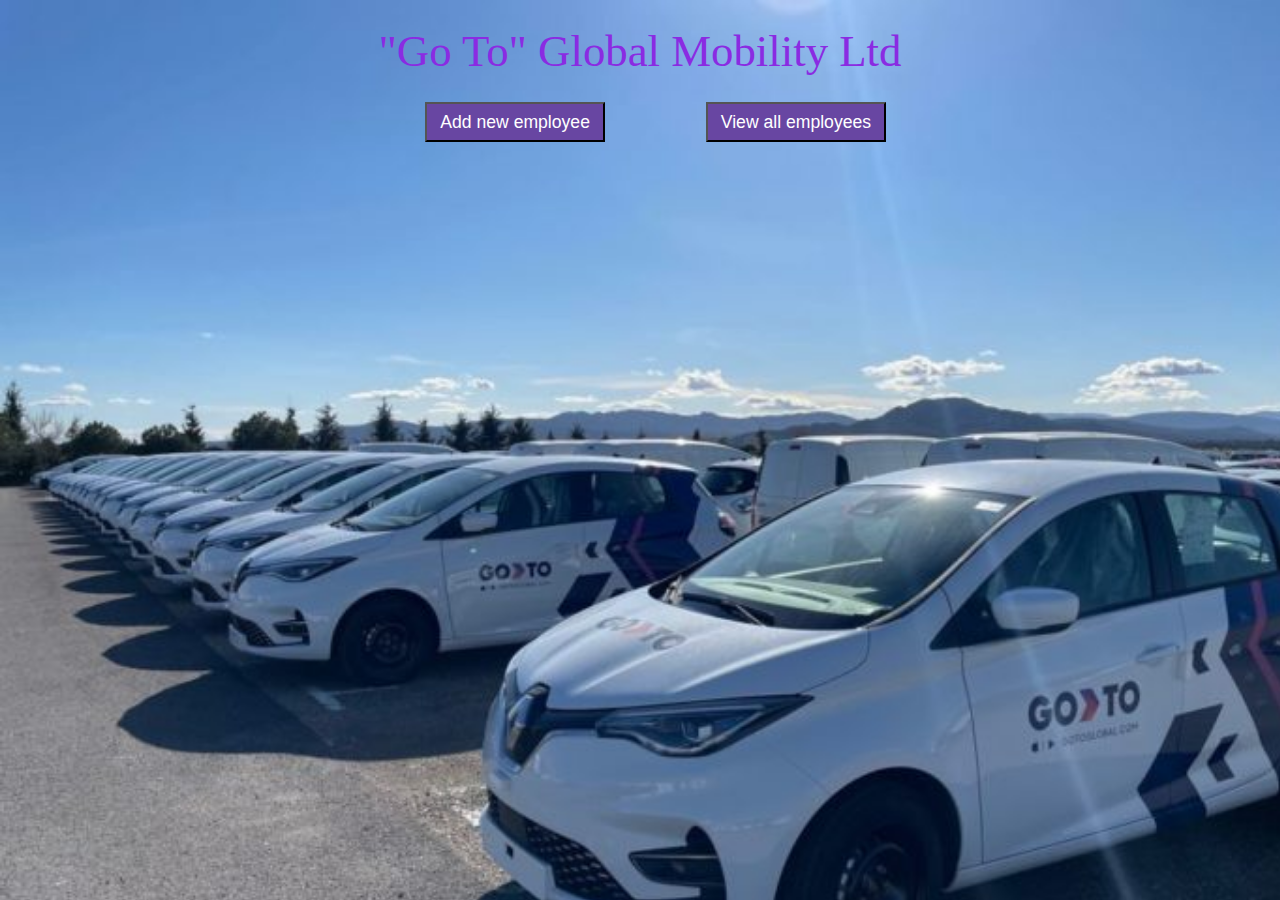
<file: index.html>
<!DOCTYPE html>
<html lang="en">

<head>
    <meta charset="UTF-8">
    <meta http-equiv="X-UA-Compatible" content="IE=edge">
    <meta name="viewport" content="width=device-width, initial-scale=1.0">
    <link rel="stylesheet" href="styles/employees.css">
    <link rel="shortcut icon" href="styles/image/299396.png" type="image/x-icon">
    <title>Company</title>
</head>
<header id ="header"> "Go To" Global Mobility Ltd </header>
<body>
     <section id ="button">
        
     </section>
    <section id="form-section">
       
    </section>
    <section id="table-section">

    </section>
    <div class = "Result-message">Employee added successfully</div>
    <script src="src/main.js" type="module"></script>
</body>
</html>
</file>
<file: styles/employees.css>
body
{
    background: url(/styles/image/goto-e1616486128974.jpeg);
    background-repeat: repeat;
    background-size: 110%;
   
}

.Result-message
{
    display: none;
    text-align: center;
    color: rgb(104, 70, 162);
    font-size: 180%;
    margin-top: 0;
}

#header
{
    display: flex;
    font-size: 280%;
    justify-content: center;  
    margin-top: 5%;
    margin-bottom: 30px;
    color: blueviolet;
}
#table-section
{
    display: none;
    justify-content: center;
}
#form-section
{
    display: none;
}

.AllEmployee
{
    margin-left: 5em;
    margin-top: 30px;
    margin-bottom: 20px;
    align-items: center;
    width: 180px;
    height: 40px;
    font-size: 110%;
    background: rgb(104, 70, 162);
    color: white;
    border-color: black;
}
.NewEmployee
{
    margin-left: 5em;
    align-items: center;
    width: 180px;
    height: 40px;
    font-size: 110%;
    background: rgb(104, 70, 162);
    color: white;
    border-color: black;
}
.form-input
{
    display: block;
    justify-content: center; 
    width: 250px;
    height: 25px;
    margin-left: 15%;
    margin-right: 20px;
    margin-bottom: 10px;
    font-size: 150%;
    align-items: center;
}
.form-birthYear
{
    display: block;
    justify-content: center; 
    width: 250px;
    height: 25px;
    margin-left: 15%;
    margin-right: 20px;
    margin-bottom: 10px;
    font-size: 150%;
    align-items: center;
}
.form-salary
{
    display: block;
    justify-content: center; 
    width: 250px;
    height: 25px;
    margin-left: 15%;
    margin-right: 20px;
    margin-bottom: 10px;
    font-size: 150%;
    align-items: center;
}
.submit
{
    margin-left: 5em;
    margin-top: 30px;
    margin-bottom: 5px;
    align-items: center;
  font-size: 120%;
  text-align: center;
  background: blueviolet;
  color: white;
  border-color: brown;
}
.reset
{
    margin-left: 30px;
    margin-top: 30px;
    margin-bottom: 5px;
    align-items: center;
  font-size: 120%;
  text-align: center;
  background: blueviolet;
  color: white;
  border-color: brown;
}
.form-select 
{
    width: 100px;
    font-size: 120%;
    margin-top: 20px;
    margin-bottom: 10px;  
}

.select-label {
    margin-left: 16%;
    margin-top: 10px;
    font-size: 1.5em;
}
.table-logo
{
    margin-top: 50px;
    margin-bottom: 10px;
    display: block;
    text-align: center;
    color: blue;
    font-size: 1.5em
}
.table-style
{
    text-align: center;
    outline: 2px solid #000;
}

@media (min-width: 560px)

{
    #header
{
    font-size: 250%;
    margin-top: 5px;
    margin-bottom: 5px;
}
.AllEmployee
{
    margin-left: 5.5em;
    margin-top: 5px;
    margin-bottom: 15px;
}
.NewEmployee
{
    margin-left: 5.5em;
    margin-top: 5px;
    margin-bottom: 15px;
}
.form-input
{
    width: 250px;
    height: 20px;
    font-size: 150%;
}
.form-birthYear
{
    width: 250px;
    height: 20px;
    font-size: 150%;
}
.form-salary
{
    width: 250px;
    height: 20px;
    font-size: 150%;
}
.form-select 
{
    width: 100px;
    font-size: 100%;
    margin-top: 5px;
    margin-bottom: 10px;  
}

.select-label {
    margin-left: 15%;
    margin-top: 5px;
    font-size: 1.4em;
}
.submit
{
    margin-left: 12em;
    margin-top: 5px;
    margin-bottom: 5px;
    align-items: center;
    font-size: 120%;
}
.reset
{
    margin-left: 40px;
    margin-top: 5px;
    margin-bottom: 5px;
    align-items: center;
    font-size: 120%;
}
.table-logo
{
margin-top: 5px;
color: black;
}
.table-style
{
    outline: 2px solid #000;
    color:black;
}
.general-table
{
    display: block;
    justify-content: center;
    margin-left: 8em;
}
}
@media (min-width: 1000px)
{
    #header
    {
        font-size: 280%;
        margin-top: 2%;
        margin-bottom: 20px;
    }
    .AllEmployee
    {
        margin-left: 5.5em;
        margin-top: 5px;
        margin-bottom: 20px;
    }
    .NewEmployee
    {
        margin-left: 33%;
        margin-top: 5px;
        margin-bottom: 20px;
    }
    .form-input
    {
        margin-left: 40%;
        margin-bottom: 20px;
        width: 250px;
        height: 25px;
        font-size: 150%;
    }
    .form-birthYear
    {
        margin-left: 40%;
        margin-bottom: 20px;
        width: 250px;
        height: 25px;
        font-size: 150%;
    }
    .form-salary
    {
        margin-left: 40%;
        margin-bottom: 20px;
        width: 250px;
        height: 25px;
        font-size: 150%;
    }
    .form-select 
    {
        width: 100px;
        font-size: 120%;
        margin-top: 10px;
        margin-bottom: 10px;  
    }
    
    .select-label {
        margin-left: 40%;
        margin-top: 10px;
        font-size: 1.7em;
    }
    .submit
    {
        margin-left: 41%;
        margin-top: 15px;
        margin-bottom: 20px;
        align-items: center;
        font-size: 120%;
    }
    .reset
    {
        margin-left: 100px;
        margin-top: 15px;
        margin-bottom: 20px;
        align-items: center;
        font-size: 120%;
    }
    .table-logo
    {
    font-size: 200%;
    margin-top: 5px;
    color:black;
    }
    .table-style
    {
        font-size: 200%;
        outline: 2px solid #000;
        color:black;
    }
    .general-table
    {

        margin-left: 20%;
    }
}
</file>
